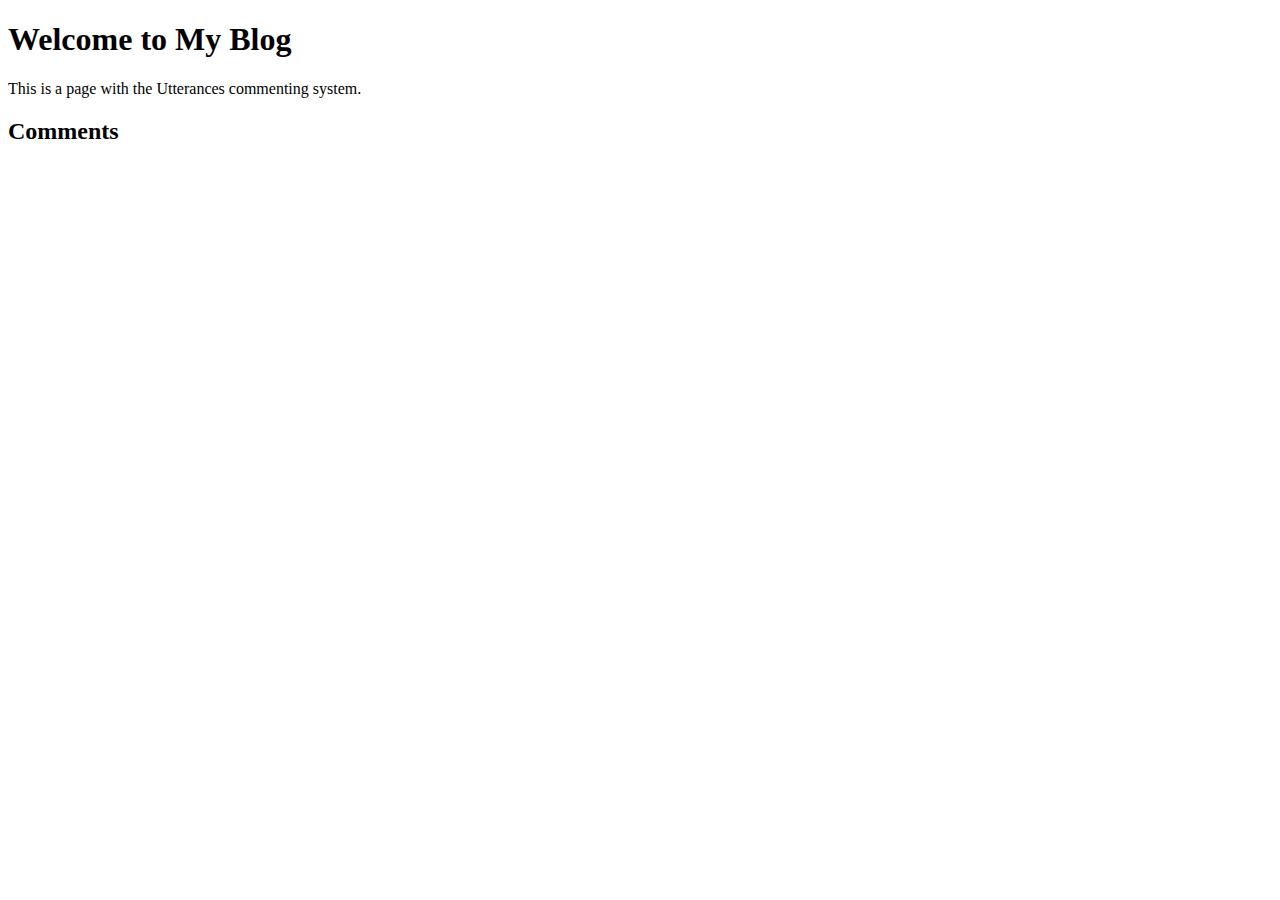
<file: cekkomen.html>
<!DOCTYPE html>
<html lang="en">

<head>
    <meta charset="UTF-8">
    <meta name="viewport" content="width=device-width, initial-scale=1.0">
    <title>Utterances Comment System</title>
</head>

<body>
    <h1>Welcome to My Blog</h1>
    <p>This is a page with the Utterances commenting system.</p>

    <div id="comments">
        <h2>Comments</h2>
        <script src="https://utteranc.es/client.js" repo="alyyfe/revisi" theme="github-light" crossorigin="anonymous"
            async>
            </script>
    </div>
</body>

</html>
</file>
